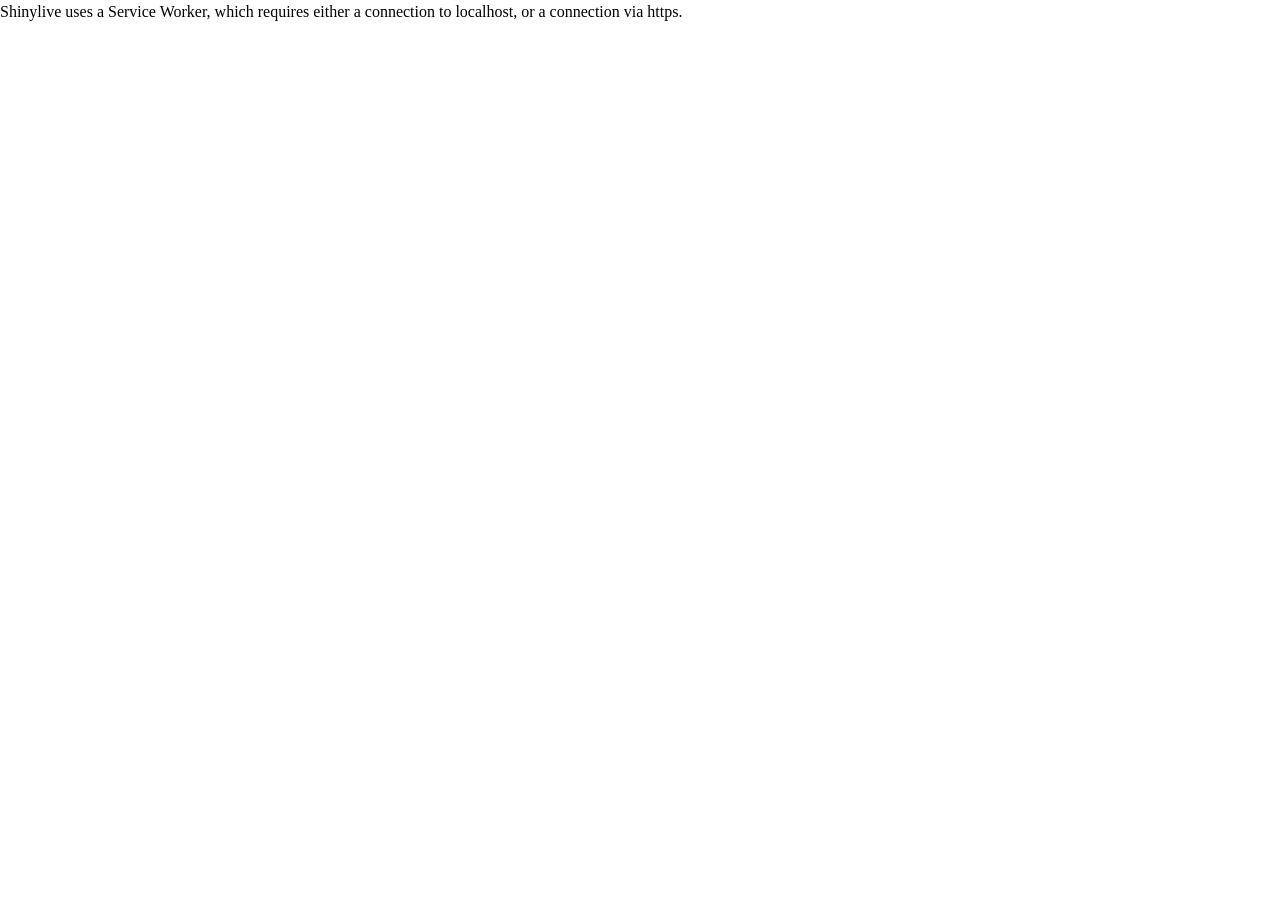
<file: customer_profiling/index.html>
<!DOCTYPE html>
<html lang="en">
  <head>
    <meta charset="UTF-8" />
    <meta name="viewport" content="width=device-width, initial-scale=1.0" />
    <title>Customer Profiling</title>
    <script
      src="./shinylive/load-shinylive-sw.js"
      type="module"
    ></script>
    <script type="module">
      import { runApp } from "./shinylive/shinylive.js";
      const response = await fetch("./app.json");
      if (!response.ok) {
        throw new Error("HTTP error loading app.json: " + response.status);
      }
      const appFiles = await response.json();

      const appRoot = document.getElementById("root");
      runApp(appRoot, "viewer", {startFiles: appFiles}, "r");
    </script>
    <link rel="stylesheet" href="./shinylive/style-resets.css" />
    <link rel="stylesheet" href="./shinylive/shinylive.css" />
  </head>
  <body>
    <div style="height: 100vh; width: 100vw" id="root"></div>
  </body>
</html>
</file>
<file: customer_profiling/shinylive/shinylive.css>
/* Shinylive 0.2.3
// Copyright 2023 RStudio, PBC */
/* src/Components/App.css */
:root {
  --colors-grey: grey;
  --colors-blue: #007BC2;
  --colors-blue-dark: hsl(207, 69%, 35%);
  --colors-red: #C10000;
  --colors-white: white;
  --colors-bg: white;
  --colors-fg: #333;
  --font-face:
    "Source Sans Pro",
    Arial,
    Helvetica,
    sans-serif;
  --font-size: 14px;
  --font-mono-face:
    Menlo,
    Monaco,
    Consolas,
    "Liberation Mono",
    "Courier New",
    monospace;
  --font-mono-size: 12px;
  --panel-roundness: 5px;
  --button-roundness: 5px;
  --container-roundness: calc(var(--panel-roundness) * 1.4);
  --shadow-color: 0deg 0% 56%;
  --shadow-elevation-low:
    0.3px 0.4px 0.6px hsl(var(--shadow-color) / 0.34),
    0.5px 0.7px 1px -1.2px hsl(var(--shadow-color) / 0.34),
    1.2px 1.7px 2.3px -2.5px hsl(var(--shadow-color) / 0.34);
  --shadow-elevation-medium:
    0.3px 0.4px 0.6px hsl(var(--shadow-color) / 0.36),
    1px 1.4px 1.9px -0.8px hsl(var(--shadow-color) / 0.36),
    2.6px 3.4px 4.8px -1.7px hsl(var(--shadow-color) / 0.36),
    6.2px 8.3px 11.7px -2.5px hsl(var(--shadow-color) / 0.36);
}
.shinylive-container {
  --pad: 2px;
  height: 100%;
  width: 100%;
  min-height: 100px;
  min-width: 400px;
  padding: var(--pad);
  border-radius: var(--container-roundness);
  background-color: #e6e6e6;
}
.shinylive-container.viewer {
  --pad: 0;
}
.shinylive-container > div {
  border-radius: var(--panel-roundness);
  background-color: var(--colors-bg);
}
.shinylive-example-selector {
  grid-area: exampleselector;
}
.shinylive-editor {
  grid-area: editor;
}
.shinylive-terminal {
  grid-area: terminal;
}
.shinylive-viewer {
  grid-area: viewer;
}
button {
  background-color: var(--colors-blue);
  color: var(--colors-white);
  font-family: var(--font-face);
  font-size: var(--font-size);
  border-style: solid;
  border-color: var(--colors-white);
  border-radius: var(--button-roundness);
  cursor: pointer;
  padding: 0.2rem 0.5rem;
}
button:disabled {
  cursor: default;
  background-color: #c8c8c8;
}
.shinylive-container.editor-cell {
  padding: 0;
}
.shinylive-container.editor-cell .shinylive-editor {
  border-bottom-right-radius: 0;
  border-bottom-left-radius: 0;
}
.shinylive-container.editor-cell .shinylive-output-cell {
  border-top: 2px solid #eeeff2;
  border-top-right-radius: 0;
  border-top-left-radius: 0;
}
.shinylive-container.editor-cell .shinylive-output-cell .rendered-html {
  padding: 2px 12px 3px 12px;
}
.shinylive-container.editor-cell .shinylive-output-cell pre.output-content {
  border-top-right-radius: 0;
  border-top-left-radius: 0;
  background-color: #eeeff2;
  font-size: 13px;
  line-height: 1.8;
  padding: 2px 12px 5px 12px;
  margin-bottom: 0;
  color: #666;
}
.shinylive-container.editor-cell .editor-container {
  padding: 12px 12px 4px 12px;
}

/* src/Components/ExampleSelector.css */
.shinylive-example-selector {
  padding: 3px 3px 3px 8px;
  font-family: var(--font-face);
  --indent: 8px;
  --divider-color: #f1f1f1;
}
.shinylive-example-selector > .categories {
  height: 100%;
  overflow-y: auto;
  padding: var(--indent);
}
.shinylive-example-selector > .categories .category-title {
  color: var(--colors-blue, blue);
  margin-top: calc(var(--indent) * 2);
}
.shinylive-example-selector .example {
  --v-pad: calc(var(--indent));
  --h-pad: calc(var(--indent) * 2);
  padding-left: var(--h-pad);
  padding-top: var(--v-pad);
  padding-bottom: var(--v-pad);
  cursor: default;
  position: relative;
  --sidebar-color: var(--colors-grey);
  --sidebar-indent: calc(var(--indent) / 1.3);
  --sidebar-w: 1px;
}
.shinylive-example-selector .example > a {
  text-decoration: unset;
  color: unset;
  cursor: unset;
}
.shinylive-example-selector .example:hover:not(.selected) {
  cursor: pointer;
}
.shinylive-example-selector .example.selected,
.shinylive-example-selector .example:hover {
  --sidebar-w: 4px;
}
.shinylive-example-selector .example.selected {
  --sidebar-color: var(--colors-blue, blue);
}
.shinylive-example-selector .example:before {
  content: "";
  position: absolute;
  height: 70%;
  top: 15%;
  width: var(--sidebar-w);
  border-radius: var(--button-roundness, 5px);
  left: calc(var(--sidebar-indent) - var(--sidebar-w) - 1px);
  background-color: var(--sidebar-color);
}
.shinylive-example-selector .example .title {
  font-weight: 500;
}
.shinylive-example-selector .example .about {
  color: var(--colors-grey, grey);
  font-size: small;
  font-style: italic;
  font-weight: 400;
}
.shinylive-example-selector > .categories > section > .divider {
  width: 100%;
  height: 1px;
  background-color: var(--divider-color);
}

/* src/Components/HeaderBar.css */
.HeaderBar {
  height: 30px;
  padding: 3px 8px;
  background-color: #007BC2;
  font-family: var(--font-face);
  font-size: 1.1rem;
  color: var(--colors-white);
  display: flex;
}
.HeaderBar > a.page-title {
  display: inherit;
  color: var(--colors-white);
  text-decoration: none;
  flex-direction: row;
  margin-right: auto;
}
.HeaderBar .shiny-logo {
  height: 22px;
  display: inline-block;
  margin-right: 6px;
  margin-left: 4px;
  margin-top: 1px;
}
.HeaderBar > div {
  flex-direction: row;
  margin-right: 1rem;
}
.HeaderBar button.code-run-button {
  border: none;
  font-size: 0.9rem;
  padding: 0.2rem 0.5rem;
  background-color: transparent;
  white-space: nowrap;
  fill: rgba(255, 255, 255, 0.8);
}
.HeaderBar button.code-run-button svg.shinylive-icon {
  font-size: 1em;
}
.HeaderBar button.code-run-button span.button-label {
  vertical-align: 0.15em;
  margin-left: 0.3em;
}
.HeaderBar .code-run-button:hover {
  color: var(--colors-white);
  fill: var(--colors-white);
}

/* src/Components/Icons.css */
.shinylive-icon {
  display: inline-block;
  height: 1em;
}

/* src/Components/OutputCell.css */
.shinylive-output-cell div.rendered-html table {
  border: none;
  border-collapse: collapse;
  border-spacing: 0;
  color: black;
  font-size: 90%;
  table-layout: fixed;
}
.shinylive-output-cell div.rendered-html thead {
  border-bottom: 1px solid black;
  vertical-align: bottom;
}
.shinylive-output-cell div.rendered-html tr,
.shinylive-output-cell div.rendered-html th,
.shinylive-output-cell div.rendered-html td {
  text-align: right;
  vertical-align: middle;
  padding: 0.5em 0.5em;
  line-height: normal;
  white-space: normal;
  max-width: none;
  border: none;
}
.shinylive-output-cell div.rendered-html th {
  font-weight: bold;
}
.shinylive-output-cell div.rendered-html tbody tr:nth-child(odd) {
  background: #f5f5f5;
}
.shinylive-output-cell div.rendered-html tbody tr:hover {
  background: rgba(66, 165, 245, 0.2);
}

/* src/Components/ResizableGrid/ResizableGrid.css */
.ResizableGrid {
  --pad: 2px;
  --panel-gap: 3px;
  --sizer-margin-offset: calc(-1 * var(--panel-gap));
  --expansion-scale: 3;
  height: 100%;
  width: 100%;
  min-height: 80px;
  min-width: 400px;
  display: grid;
  padding: 0;
  gap: var(--panel-gap);
  position: relative;
}
.ResizableGrid > * {
  min-width: 0;
  min-height: 0;
}
div.ResizableGrid--col-sizer,
div.ResizableGrid--row-sizer {
  opacity: 0;
  position: relative;
  transition: transform 1s 0.5s;
}
.ResizableGrid--col-sizer {
  grid-row: 1/-1;
  width: var(--panel-gap);
  margin-left: var(--sizer-margin-offset);
  height: 100%;
  cursor: ew-resize;
}
.ResizableGrid--row-sizer {
  grid-column: 1/-1;
  height: var(--panel-gap);
  margin-top: var(--sizer-margin-offset);
  width: 100%;
  cursor: ns-resize;
}
.ResizableGrid--col-sizer:hover,
.ResizableGrid--row-sizer:hover {
  z-index: 9999;
  transition: transform 0s;
}
.ResizableGrid--col-sizer:hover {
  transform: scaleX(var(--expansion-scale));
}
.ResizableGrid--row-sizer:hover {
  transform: scaleY(var(--expansion-scale));
}
div#size-detection-cell {
  width: 100%;
  height: 100%;
  grid-row: 1/-1;
  grid-column: 1/-1;
}

/* node_modules/xterm/css/xterm.css */
.xterm {
  cursor: text;
  position: relative;
  user-select: none;
  -ms-user-select: none;
  -webkit-user-select: none;
}
.xterm.focus,
.xterm:focus {
  outline: none;
}
.xterm .xterm-helpers {
  position: absolute;
  top: 0;
  z-index: 5;
}
.xterm .xterm-helper-textarea {
  padding: 0;
  border: 0;
  margin: 0;
  position: absolute;
  opacity: 0;
  left: -9999em;
  top: 0;
  width: 0;
  height: 0;
  z-index: -5;
  white-space: nowrap;
  overflow: hidden;
  resize: none;
}
.xterm .composition-view {
  background: #000;
  color: #FFF;
  display: none;
  position: absolute;
  white-space: nowrap;
  z-index: 1;
}
.xterm .composition-view.active {
  display: block;
}
.xterm .xterm-viewport {
  background-color: #000;
  overflow-y: scroll;
  cursor: default;
  position: absolute;
  right: 0;
  left: 0;
  top: 0;
  bottom: 0;
}
.xterm .xterm-screen {
  position: relative;
}
.xterm .xterm-screen canvas {
  position: absolute;
  left: 0;
  top: 0;
}
.xterm .xterm-scroll-area {
  visibility: hidden;
}
.xterm-char-measure-element {
  display: inline-block;
  visibility: hidden;
  position: absolute;
  top: 0;
  left: -9999em;
  line-height: normal;
}
.xterm.enable-mouse-events {
  cursor: default;
}
.xterm.xterm-cursor-pointer,
.xterm .xterm-cursor-pointer {
  cursor: pointer;
}
.xterm.column-select.focus {
  cursor: crosshair;
}
.xterm .xterm-accessibility,
.xterm .xterm-message {
  position: absolute;
  left: 0;
  top: 0;
  bottom: 0;
  right: 0;
  z-index: 10;
  color: transparent;
  pointer-events: none;
}
.xterm .live-region {
  position: absolute;
  left: -9999px;
  width: 1px;
  height: 1px;
  overflow: hidden;
}
.xterm-dim {
  opacity: 1 !important;
}
.xterm-underline-1 {
  text-decoration: underline;
}
.xterm-underline-2 {
  text-decoration: double underline;
}
.xterm-underline-3 {
  text-decoration: wavy underline;
}
.xterm-underline-4 {
  text-decoration: dotted underline;
}
.xterm-underline-5 {
  text-decoration: dashed underline;
}
.xterm-overline {
  text-decoration: overline;
}
.xterm-overline.xterm-underline-1 {
  text-decoration: overline underline;
}
.xterm-overline.xterm-underline-2 {
  text-decoration: overline double underline;
}
.xterm-overline.xterm-underline-3 {
  text-decoration: overline wavy underline;
}
.xterm-overline.xterm-underline-4 {
  text-decoration: overline dotted underline;
}
.xterm-overline.xterm-underline-5 {
  text-decoration: overline dashed underline;
}
.xterm-strikethrough {
  text-decoration: line-through;
}
.xterm-screen .xterm-decoration-container .xterm-decoration {
  z-index: 6;
  position: absolute;
}
.xterm-screen .xterm-decoration-container .xterm-decoration.xterm-decoration-top-layer {
  z-index: 7;
}
.xterm-decoration-overview-ruler {
  z-index: 8;
  position: absolute;
  top: 0;
  right: 0;
  pointer-events: none;
}
.xterm-decoration-top {
  z-index: 2;
  position: relative;
}

/* src/Components/Terminal.css */
.shinylive-terminal.terminal {
  height: 100%;
  position: relative;
  overflow: hidden;
  padding: 0.5rem;
  --color: #333;
  --background: white;
  --size: 1;
  --font:
    Menlo,
    Monaco,
    Consolas,
    "Liberation Mono",
    "Courier New",
    monospace;
}
.xterm {
  padding: 8px;
}

/* src/Components/LoadingAnimation.css */
.loading-animation {
  --animation-start-color: #fafafa;
  --animation-end-color: #cccccc;
  --hex-width: 16px;
  background-color: inherit;
  box-shadow: inherit;
  text-align: center;
  font-size: 0;
  -webkit-animation: loading-animation-fade-in 1s;
  animation: loading-animation-fade-in 1s;
}
.loading-animation .hex {
  display: inline-block;
  position: relative;
  width: var(--hex-width);
  height: calc(0.57735 * var(--hex-width));
  margin: calc(0.216 * var(--hex-width)) calc(var(--hex-width) / 12);
  background-color: var(--animation-start-color);
  vertical-align: middle;
  -webkit-animation: loading-animation-pulse 3.75s infinite;
  animation: loading-animation-pulse 3.75s infinite;
}
.loading-animation .hex::before,
.loading-animation .hex::after {
  content: "";
  display: block;
  position: absolute;
  width: calc(0.7071 * var(--hex-width));
  height: calc(0.7071 * var(--hex-width));
  background-color: inherit;
  transform-origin: 0 0;
  transform: scaleY(0.57735) rotate(-45deg);
  animation: inherit;
}
.loading-animation .hex::before {
  top: 0;
}
.loading-animation .hex::after {
  top: calc(0.57735 * var(--hex-width));
}
.loading-animation .hex:nth-of-type(2n) {
  -webkit-animation-delay: 0s;
  animation-delay: 0s;
}
.loading-animation .hex:nth-of-type(2n+1) {
  -webkit-animation-delay: -1.1s;
  animation-delay: -1.05s;
}
.loading-animation .hex:nth-of-type(2n+2) {
  -webkit-animation-delay: -1.97s;
  animation-delay: -1.97s;
}
.loading-animation .hex:nth-of-type(2n+3) {
  -webkit-animation-delay: -1.8s;
  animation-delay: -1.8s;
}
.loading-animation .hex:nth-of-type(2n+4) {
  -webkit-animation-delay: -1.1s;
  animation-delay: -1.1s;
}
.loading-animation .hex:nth-of-type(2n+5) {
  -webkit-animation-delay: -1.1s;
  animation-delay: -1.1s;
}
.loading-animation .hex:nth-of-type(2n+6) {
  -webkit-animation-delay: -1.8s;
  animation-delay: -1.8s;
}
.loading-animation .hex:nth-of-type(2n+7) {
  -webkit-animation-delay: -1.7s;
  animation-delay: -1.7s;
}
.loading-animation .hex:nth-of-type(2n+8) {
  -webkit-animation-delay: -1.2s;
  animation-delay: -1.2s;
}
.loading-animation .hex:nth-of-type(2n+9) {
  -webkit-animation-delay: -1.3s;
  animation-delay: -1.3s;
}
.loading-animation .hex:nth-of-type(2n+11) {
  -webkit-animation-delay: -1.6s;
  animation-delay: -1.6s;
}
.loading-animation .hex:nth-of-type(2n+12) {
  -webkit-animation-delay: -1.6s;
  animation-delay: -1.6s;
}
.loading-animation .hex:nth-of-type(2n+13) {
  -webkit-animation-delay: -1.3s;
  animation-delay: -1.3s;
}
.loading-animation .hex:nth-of-type(2n+14) {
  -webkit-animation-delay: -1.3s;
  animation-delay: -1.3s;
}
.loading-animation .hex:nth-of-type(2n+15) {
  -webkit-animation-delay: -1.5s;
  animation-delay: -1.5s;
}
.loading-animation .hex:nth-of-type(2n+16) {
  -webkit-animation-delay: -1.5s;
  animation-delay: -1.5s;
}
.loading-animation .hex:nth-of-type(2n+17) {
  -webkit-animation-delay: -1.3s;
  animation-delay: -1.3s;
}
.loading-animation .hex:nth-of-type(2n+18) {
  -webkit-animation-delay: -1.4s;
  animation-delay: -1.4s;
}
.loading-animation .hex:nth-of-type(2n+19) {
  -webkit-animation-delay: -1.45s;
  animation-delay: -1.45s;
}
.loading-animation .spacer {
  display: inline-block;
  width: calc(var(--hex-width) * 14 / 12);
}
@keyframes loading-animation-pulse {
  0% {
    background-color: var(--animation-start-color);
  }
  50% {
    background-color: var(--animation-end-color);
  }
  100% {
    background-color: var(--animation-start-color);
  }
}
@keyframes loading-animation-fade-in {
  0% {
    opacity: 0;
  }
  20% {
    opacity: 0;
  }
  100% {
    opacity: 1;
  }
}

/* src/Components/Viewer.css */
.shinylive-viewer {
  height: 100%;
  width: 100%;
  position: relative;
}
.app-frame {
  border-radius: var(--panel-roundness);
  border: 0;
}
.shinylive-viewer iframe {
  background-color: white;
  width: 100%;
  height: 100%;
  display: block;
}
.shinylive-viewer .loading-wrapper {
  overflow: auto;
  background-color: white;
  position: absolute;
  height: 100%;
  width: 100%;
  top: 0px;
  left: 0px;
  display: flex;
  justify-content: center;
  align-items: center;
}
.shinylive-viewer .loading-wrapper.loading-wrapper-error {
  justify-content: left;
}
.shinylive-viewer .loading-wrapper .error-alert {
  text-align: center;
  font-size: 1.4rem;
  font-family: var(--font-face);
  -webkit-animation: loading-animation-fade-in 0.5s;
  animation: loading-animation-fade-in 0.5s;
}
.shinylive-viewer .loading-wrapper .error-alert .error-icon {
  display: inline-block;
  text-align: center;
  width: 85px;
  margin-bottom: 0.5rem;
}
.shinylive-viewer .loading-wrapper .error-alert .error-log {
  font-size: 0.7rem;
  text-align: left;
  padding: 0.3rem;
}
@keyframes loading-animation-fade-in {
  0% {
    opacity: 0;
  }
  100% {
    opacity: 1;
  }
}

/* node_modules/balloon-css/balloon.min.css */
:root {
  --balloon-border-radius: 2px;
  --balloon-color: rgba(16,16,16,0.95);
  --balloon-text-color: #fff;
  --balloon-font-size: 12px;
  --balloon-move: 4px;
}
button[aria-label][data-balloon-pos] {
  overflow: visible;
}
[aria-label][data-balloon-pos] {
  position: relative;
  cursor: pointer;
}
[aria-label][data-balloon-pos]:after {
  opacity: 0;
  pointer-events: none;
  transition: all 0.18s ease-out 0.18s;
  text-indent: 0;
  font-family:
    -apple-system,
    BlinkMacSystemFont,
    "Segoe UI",
    Roboto,
    Oxygen,
    Ubuntu,
    Cantarell,
    "Open Sans",
    "Helvetica Neue",
    sans-serif;
  font-weight: normal;
  font-style: normal;
  text-shadow: none;
  font-size: var(--balloon-font-size);
  background: var(--balloon-color);
  border-radius: 2px;
  color: var(--balloon-text-color);
  border-radius: var(--balloon-border-radius);
  content: attr(aria-label);
  padding: .5em 1em;
  position: absolute;
  white-space: nowrap;
  z-index: 10;
}
[aria-label][data-balloon-pos]:before {
  width: 0;
  height: 0;
  border: 5px solid transparent;
  border-top-color: var(--balloon-color);
  opacity: 0;
  pointer-events: none;
  transition: all 0.18s ease-out 0.18s;
  content: "";
  position: absolute;
  z-index: 10;
}
[aria-label][data-balloon-pos]:hover:before,
[aria-label][data-balloon-pos]:hover:after,
[aria-label][data-balloon-pos][data-balloon-visible]:before,
[aria-label][data-balloon-pos][data-balloon-visible]:after,
[aria-label][data-balloon-pos]:not([data-balloon-nofocus]):focus:before,
[aria-label][data-balloon-pos]:not([data-balloon-nofocus]):focus:after {
  opacity: 1;
  pointer-events: none;
}
[aria-label][data-balloon-pos].font-awesome:after {
  font-family:
    FontAwesome,
    -apple-system,
    BlinkMacSystemFont,
    "Segoe UI",
    Roboto,
    Oxygen,
    Ubuntu,
    Cantarell,
    "Open Sans",
    "Helvetica Neue",
    sans-serif;
}
[aria-label][data-balloon-pos][data-balloon-break]:after {
  white-space: pre;
}
[aria-label][data-balloon-pos][data-balloon-break][data-balloon-length]:after {
  white-space: pre-line;
  word-break: break-word;
}
[aria-label][data-balloon-pos][data-balloon-blunt]:before,
[aria-label][data-balloon-pos][data-balloon-blunt]:after {
  transition: none;
}
[aria-label][data-balloon-pos][data-balloon-pos=up]:hover:after,
[aria-label][data-balloon-pos][data-balloon-pos=up][data-balloon-visible]:after,
[aria-label][data-balloon-pos][data-balloon-pos=down]:hover:after,
[aria-label][data-balloon-pos][data-balloon-pos=down][data-balloon-visible]:after {
  transform: translate(-50%, 0);
}
[aria-label][data-balloon-pos][data-balloon-pos=up]:hover:before,
[aria-label][data-balloon-pos][data-balloon-pos=up][data-balloon-visible]:before,
[aria-label][data-balloon-pos][data-balloon-pos=down]:hover:before,
[aria-label][data-balloon-pos][data-balloon-pos=down][data-balloon-visible]:before {
  transform: translate(-50%, 0);
}
[aria-label][data-balloon-pos][data-balloon-pos*=-left]:after {
  left: 0;
}
[aria-label][data-balloon-pos][data-balloon-pos*=-left]:before {
  left: 5px;
}
[aria-label][data-balloon-pos][data-balloon-pos*=-right]:after {
  right: 0;
}
[aria-label][data-balloon-pos][data-balloon-pos*=-right]:before {
  right: 5px;
}
[aria-label][data-balloon-pos][data-balloon-po*=-left]:hover:after,
[aria-label][data-balloon-pos][data-balloon-po*=-left][data-balloon-visible]:after,
[aria-label][data-balloon-pos][data-balloon-pos*=-right]:hover:after,
[aria-label][data-balloon-pos][data-balloon-pos*=-right][data-balloon-visible]:after {
  transform: translate(0, 0);
}
[aria-label][data-balloon-pos][data-balloon-po*=-left]:hover:before,
[aria-label][data-balloon-pos][data-balloon-po*=-left][data-balloon-visible]:before,
[aria-label][data-balloon-pos][data-balloon-pos*=-right]:hover:before,
[aria-label][data-balloon-pos][data-balloon-pos*=-right][data-balloon-visible]:before {
  transform: translate(0, 0);
}
[aria-label][data-balloon-pos][data-balloon-pos^=up]:before,
[aria-label][data-balloon-pos][data-balloon-pos^=up]:after {
  bottom: 100%;
  transform-origin: top;
  transform: translate(0, var(--balloon-move));
}
[aria-label][data-balloon-pos][data-balloon-pos^=up]:after {
  margin-bottom: 10px;
}
[aria-label][data-balloon-pos][data-balloon-pos=up]:before,
[aria-label][data-balloon-pos][data-balloon-pos=up]:after {
  left: 50%;
  transform: translate(-50%, var(--balloon-move));
}
[aria-label][data-balloon-pos][data-balloon-pos^=down]:before,
[aria-label][data-balloon-pos][data-balloon-pos^=down]:after {
  top: 100%;
  transform: translate(0, calc(var(--balloon-move) * -1));
}
[aria-label][data-balloon-pos][data-balloon-pos^=down]:after {
  margin-top: 10px;
}
[aria-label][data-balloon-pos][data-balloon-pos^=down]:before {
  width: 0;
  height: 0;
  border: 5px solid transparent;
  border-bottom-color: var(--balloon-color);
}
[aria-label][data-balloon-pos][data-balloon-pos=down]:after,
[aria-label][data-balloon-pos][data-balloon-pos=down]:before {
  left: 50%;
  transform: translate(-50%, calc(var(--balloon-move) * -1));
}
[aria-label][data-balloon-pos][data-balloon-pos=left]:hover:after,
[aria-label][data-balloon-pos][data-balloon-pos=left][data-balloon-visible]:after,
[aria-label][data-balloon-pos][data-balloon-pos=right]:hover:after,
[aria-label][data-balloon-pos][data-balloon-pos=right][data-balloon-visible]:after {
  transform: translate(0, -50%);
}
[aria-label][data-balloon-pos][data-balloon-pos=left]:hover:before,
[aria-label][data-balloon-pos][data-balloon-pos=left][data-balloon-visible]:before,
[aria-label][data-balloon-pos][data-balloon-pos=right]:hover:before,
[aria-label][data-balloon-pos][data-balloon-pos=right][data-balloon-visible]:before {
  transform: translate(0, -50%);
}
[aria-label][data-balloon-pos][data-balloon-pos=left]:after,
[aria-label][data-balloon-pos][data-balloon-pos=left]:before {
  right: 100%;
  top: 50%;
  transform: translate(var(--balloon-move), -50%);
}
[aria-label][data-balloon-pos][data-balloon-pos=left]:after {
  margin-right: 10px;
}
[aria-label][data-balloon-pos][data-balloon-pos=left]:before {
  width: 0;
  height: 0;
  border: 5px solid transparent;
  border-left-color: var(--balloon-color);
}
[aria-label][data-balloon-pos][data-balloon-pos=right]:after,
[aria-label][data-balloon-pos][data-balloon-pos=right]:before {
  left: 100%;
  top: 50%;
  transform: translate(calc(var(--balloon-move) * -1), -50%);
}
[aria-label][data-balloon-pos][data-balloon-pos=right]:after {
  margin-left: 10px;
}
[aria-label][data-balloon-pos][data-balloon-pos=right]:before {
  width: 0;
  height: 0;
  border: 5px solid transparent;
  border-right-color: var(--balloon-color);
}
[aria-label][data-balloon-pos][data-balloon-length]:after {
  white-space: normal;
}
[aria-label][data-balloon-pos][data-balloon-length=small]:after {
  width: 80px;
}
[aria-label][data-balloon-pos][data-balloon-length=medium]:after {
  width: 150px;
}
[aria-label][data-balloon-pos][data-balloon-length=large]:after {
  width: 260px;
}
[aria-label][data-balloon-pos][data-balloon-length=xlarge]:after {
  width: 380px;
}
@media screen and (max-width: 768px) {
  [aria-label][data-balloon-pos][data-balloon-length=xlarge]:after {
    width: 90vw;
  }
}
[aria-label][data-balloon-pos][data-balloon-length=fit]:after {
  width: 100%;
}

/* src/Components/Editor.css */
.shinylive-editor {
  --bg-light-shade-color: #f6f6f6;
  --button-gray-color: #999;
  --button-hover-color: #hsl(207, 69%, 25%);
  --border-color: #aaa;
  --pad: 5px;
  display: grid;
  grid-template-rows: auto 1fr;
  grid-template-areas: "header" "editor";
  position: relative;
}
.ResizableGrid.editor-viewer:not(.been-dragged) > .shinylive-editor {
  max-height: 800px;
}
.editor-header {
  grid-area: header;
}
.editor-container {
  grid-area: editor;
}
.shinylive-editor > div {
  min-width: 0;
  min-height: 0;
}
.editor-header {
  display: flex;
  padding-top: var(--pad);
  padding-left: var(--pad);
  padding-right: var(--pad);
  justify-content: space-between;
  align-items: flex-end;
  border-bottom: 1px solid var(--border-color);
}
.editor-files > button {
  font-size: 14px;
  font-family: var(--font-face);
  height: 26px;
  background-color: var(--bg-light-shade-color);
  color: #444;
  border: 1px solid #ddd;
  border-top-left-radius: 3px;
  border-top-right-radius: 3px;
  border-bottom: none;
  border-bottom-left-radius: 0;
  border-bottom-right-radius: 0;
  padding: 0 2px;
}
.editor-files button svg {
  vertical-align: unset;
}
.editor-filename {
  padding: 0 4px;
}
.editor-files > button.selected {
  color: black;
  background-color: var(--colors-bg);
  border-color: var(--border-color);
  position: relative;
  cursor: text;
}
.editor-files > button.selected::after {
  content: "";
  width: 100%;
  height: 4px;
  background-color: var(--colors-bg);
  position: absolute;
  bottom: -3px;
  left: 0;
  border-bottom-color: var(--colors-bg);
}
.editor-files > button.selected > input {
  width: 100%;
  font-size: 14px;
  font-family: var(--font-face);
  height: 26px;
  position: absolute;
  left: 4px;
  bottom: -0.5px;
  outline: none;
  border: none;
  color: var(--colors-blue);
  background-color: transparent;
}
.editor-files > button.selected > input.invalid-filename {
  color: var(--colors-red);
}
.editor-files > button > .editor-closebutton {
  width: 1.2rem;
  display: inline-block;
  color: var(--button-gray-color);
  font-weight: bold;
}
.editor-files > button.selected > .editor-closebutton + input {
  width: calc(100% - 21px);
}
.editor-files > .editor-addtab {
  border-color: rgba(0, 0, 0, 0);
  display: inline-block;
  line-height: 1rem;
  margin-left: 0.5rem;
  padding: 0;
}
.editor-files .editor-addbutton,
.editor-files .editor-uploadbutton {
  display: inline-block;
  color: var(--button-gray-color);
  fill: var(--button-gray-color);
  background-color: inherit;
  font-size: 1.2rem;
  font-weight: bold;
  padding: 0 0.3rem;
}
.editor-files .editor-uploadbutton {
  font-size: 0.7rem;
}
.editor-files .editor-closebutton:hover,
.editor-files .editor-addbutton:hover,
.editor-files .editor-uploadbutton:hover {
  color: var(--button-hover-color);
  fill: var(--button-hover-color);
  cursor: pointer;
}
.editor-container {
  padding: var(--pad);
  position: relative;
}
.editor-container .cm-editor {
  height: 100%;
}
.editor-container .cm-editor.cm-focused {
  outline: none;
}
.editor-container .cm-editor .cm-scroller {
  font-family: var(--font-mono-face);
  font-size: var(--font-mono-size);
}
.editor-container .cm-gutters {
  color: #aaa;
  background-color: var(--colors-bg);
  border-right: 1px solid #eee;
  padding-right: 4px;
}
.editor-container .cm-activeLineGutter {
  background-color: var(--colors-bg);
}
.editor-container .cm-tooltip {
  font-family: var(--font-face);
  font-size: var(--font-size);
}
.editor-container .cm-tooltip code {
  font-family: var(--font-mono-face);
  font-size: var(--font-mono-size);
  white-space: pre-wrap;
}
.editor-container .cm-diagnostic {
  font-family: var(--font-mono-face);
  font-size: var(--font-mono-size);
}
.editor-container .cm-signature-signature {
  font-family: var(--font-mono-face);
}
.editor-container .docstring {
  padding: 3px 6px;
  max-width: 650px;
  max-height: 300px;
  overflow-y: auto;
}
.editor-container .docstring pre {
  white-space: pre-wrap;
}
.editor-container .docstring h2 {
  font-size: 1.2em;
  font-weight: 600;
}
.shinylive-editor button.code-run-button {
  border: none;
  font-size: 0.8rem;
  padding: 0.2rem 0.5rem;
  background-color: transparent;
  white-space: nowrap;
}
.shinylive-editor .code-run-button:hover {
  color: var(--button-hover-color);
  fill: var(--button-hover-color);
}
.editor-header .code-run-button {
  align-self: center;
  color: var(--button-gray-color);
  fill: var(--button-gray-color);
}
.shinylive-editor .floating-buttons .code-run-button {
  position: absolute;
  top: 0;
  right: 0;
  border: 0;
  margin-top: 5px;
  margin-right: 5px;
  opacity: 0;
}
.shinylive-editor:hover .floating-buttons .code-run-button {
  color: var(--button-gray-color);
  fill: var(--button-gray-color);
  opacity: 1;
}
.shinylive-editor .floating-buttons .code-run-button:hover {
  color: var(--button-hover-color);
  fill: var(--button-hover-color);
}

/* src/Components/ShareModal.css */
.ShareModal {
  position: absolute;
  top: 50px;
  left: 50px;
  width: 600px;
  font-family: var(--font-face);
  background: white;
  border: 1px solid #ccc;
  border-radius: 5px;
  padding: 8px 14px;
  transition: 0.4s ease-out;
  box-shadow: 0.5rem 0.5rem 2rem rgb(0 0 0 / 30%);
  z-index: 10;
}
.ShareModal .ShareModal--item {
  padding-bottom: 10px;
}
.ShareModal .ShareModal--item .ShareModal--checkbox {
  margin-left: 1em;
  font-size: 0.9em;
}
.ShareModal .ShareModal--row {
  display: flex;
}
.ShareModal .ShareModal--row label {
  display: flex;
  align-items: center;
}
.ShareModal .ShareModal--row label span {
  margin-left: 0.3em;
}
.ShareModal .ShareModal--row .ShareModal--url {
  display: inline-flex;
  position: relative;
  vertical-align: top;
  width: 100%;
}
.ShareModal .ShareModal--row .ShareModal--url .ShareModal--urlinput {
  font-family: var(--font-mono-face);
  font-size: var(--font-mono-size);
  width: 100%;
  margin-right: 12px;
}
.ShareModal-overlay {
  opacity: 0.5;
  background: #000;
  width: 100%;
  height: 100%;
  z-index: 9;
  top: 0;
  left: 0;
  position: fixed;
}
/*! Bundled license information:

xterm/css/xterm.css:
  (**
   * Copyright (c) 2014 The xterm.js authors. All rights reserved.
   * Copyright (c) 2012-2013, Christopher Jeffrey (MIT License)
   * https://github.com/chjj/term.js
   * @license MIT
   *
   * Permission is hereby granted, free of charge, to any person obtaining a copy
   * of this software and associated documentation files (the "Software"), to deal
   * in the Software without restriction, including without limitation the rights
   * to use, copy, modify, merge, publish, distribute, sublicense, and/or sell
   * copies of the Software, and to permit persons to whom the Software is
   * furnished to do so, subject to the following conditions:
   *
   * The above copyright notice and this permission notice shall be included in
   * all copies or substantial portions of the Software.
   *
   * THE SOFTWARE IS PROVIDED "AS IS", WITHOUT WARRANTY OF ANY KIND, EXPRESS OR
   * IMPLIED, INCLUDING BUT NOT LIMITED TO THE WARRANTIES OF MERCHANTABILITY,
   * FITNESS FOR A PARTICULAR PURPOSE AND NONINFRINGEMENT. IN NO EVENT SHALL THE
   * AUTHORS OR COPYRIGHT HOLDERS BE LIABLE FOR ANY CLAIM, DAMAGES OR OTHER
   * LIABILITY, WHETHER IN AN ACTION OF CONTRACT, TORT OR OTHERWISE, ARISING FROM,
   * OUT OF OR IN CONNECTION WITH THE SOFTWARE OR THE USE OR OTHER DEALINGS IN
   * THE SOFTWARE.
   *
   * Originally forked from (with the author's permission):
   *   Fabrice Bellard's javascript vt100 for jslinux:
   *   http://bellard.org/jslinux/
   *   Copyright (c) 2011 Fabrice Bellard
   *   The original design remains. The terminal itself
   *   has been extended to include xterm CSI codes, among
   *   other features.
   *)
*/
</file>
<file: customer_profiling/shinylive/style-resets.css>
/* Taken from https://www.joshwcomeau.com/css/custom-css-reset/ */

/*
  1. Use a more-intuitive box-sizing model.
*/
*,
*::before,
*::after {
  box-sizing: border-box;
}
/*
  2. Remove default margin
*/
* {
  margin: 0;
}
/*
  3. Allow percentage-based heights in the application
*/
html,
body {
  height: 100%;
}
/*
  Typographic tweaks!
  4. Add accessible line-height
  5. Improve text rendering
*/
body {
  line-height: 1.5;
  -webkit-font-smoothing: antialiased;
}
/*
  6. Improve media defaults
*/
img,
picture,
video,
canvas,
svg {
  display: block;
  max-width: 100%;
}
/*
  7. Remove built-in form typography styles
*/
input,
button,
textarea,
select {
  font: inherit;
}
/*
  8. Avoid text overflows
*/
p,
h1,
h2,
h3,
h4,
h5,
h6 {
  overflow-wrap: break-word;
}
/*
  9. Create a root stacking context
*/
#root,
#__next {
  isolation: isolate;
}
</file>
